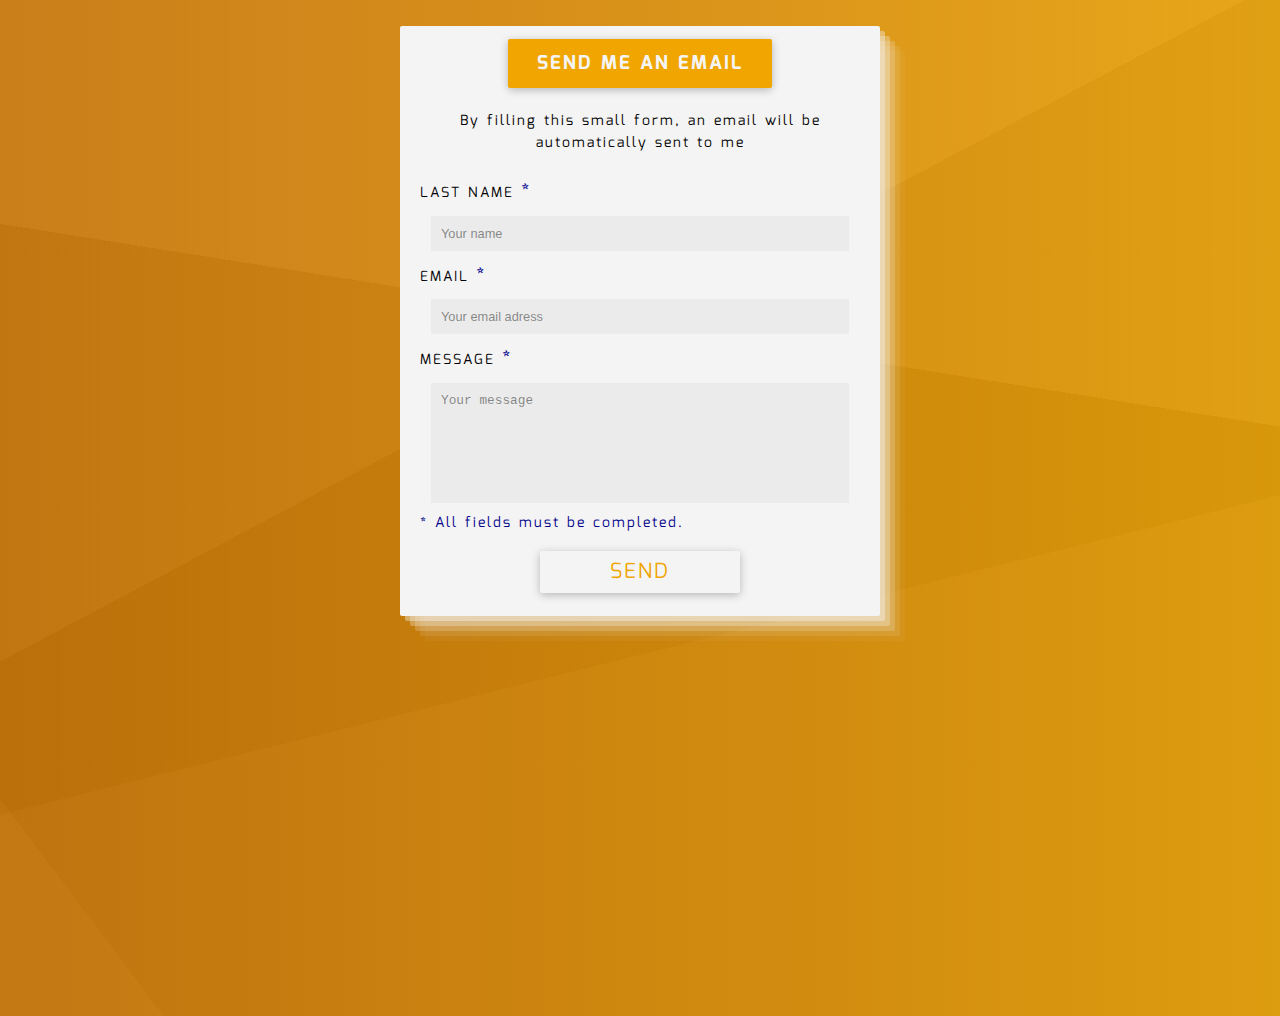
<file: index.html>
<!DOCTYPE html>
<html lang="en">

<head>
    <meta charset="UTF-8" />
    <meta http-equiv="X-UA-Compatible" content="IE=edge">
    <title>Form</title>
    <link rel="preconnect" href="https://fonts.googleapis.com">
    <link rel="preconnect" href="https://fonts.gstatic.com" crossorigin>
    <link href="https://fonts.googleapis.com/css2?family=Gugi&family=Mina&display=swap" rel="stylesheet">
    <link href="css/main.css" rel="stylesheet" />
</head>

<body>

    <form id="contact-form" class="email-form" autocomplete="off">
        <h1 class="email-form__title">Send me an email </h1>
        <p class="email-form__note">By filling this small form, an email will be automatically sent to me</p>
        <label for="name">Last name <span class="span--color">*</span></label>
        <input id="name" type="text" name="name" class="email-form__text" placeholder="Your name"/>
        <p class="comments"></p>
        <label for="email">Email <span class="span--color">*</span></label>
        <input id="email" type="text" name="email" class="email-form__text" placeholder="Your email adress"/>
        <p class="comments"></p>
        <label for="message">Message <span class="span--color">*</span></label>
        <textarea id="message" name="message" class="email-form__textarea" placeholder="Your message"></textarea>
        <p class="comments"></p>
        <p class="form-note span--color">* All fields must be completed.</p>

        <a id="submit" class="email-form__button">Send</a>
    </form>

    <script src="script.js"></script>
</body>

</html>
</file>
<file: css/main.css>
/*RESET*/
*,
::before,
::after {
    box-sizing: border-box;
    margin: 0;
    padding: 0;
}

/********************************************************************************
                                PAGE STYLE
********************************************************************************/
/* variables for general elements */
:root {
    --main-color: #F0A500;
    --second-color: #CF7500;
    --white: #F4F4F4;
    --black: #1A1C20;
    --main-font: 'Mina', sans-serif;
    --display-font: 'Gugi', cursive;
    --shadow: 0 2px 8px rgba(0, 0, 0, 0.26);
    --input-bg-color: #ebebeb;
}

body {
    background-image: linear-gradient(53deg, rgba(249, 249, 249, 0.04) 0%, rgba(249, 249, 249, 0.04) 8%, rgba(133, 133, 133, 0.04) 8%, rgba(133, 133, 133, 0.04) 100%), linear-gradient(152deg, rgba(201, 201, 201, 0.04) 0%, rgba(201, 201, 201, 0.04) 39%, rgba(25, 25, 25, 0.04) 39%, rgba(25, 25, 25, 0.04) 100%), linear-gradient(346deg, rgba(255, 255, 255, 0.04) 0%, rgba(255, 255, 255, 0.04) 39%, rgba(136, 136, 136, 0.04) 39%, rgba(136, 136, 136, 0.04) 100%), linear-gradient(9deg, rgba(0, 0, 0, 0.04) 0%, rgba(0, 0, 0, 0.04) 65%, rgba(244, 244, 244, 0.04) 65%, rgba(244, 244, 244, 0.04) 100%), linear-gradient(90deg, rgb(207, 117, 0), rgb(240, 165, 0));
    height: 110vh;
    font-family: var(--main-font);
    font-size: 0.9rem;
    letter-spacing: 2px;
}

/********************************************************************************
                               FORM STYLE 
********************************************************************************/
.form-hr {
    border: 1px solid var(--main-color);
    width: 20%;
}

.email-form {
    background-color: var(--white);
    padding: 5px 20px;
    margin: 2% auto;
    width: 100%;
    max-width: 480px;
    box-shadow: rgba(244, 244, 244, 0.4) 5px 5px, rgba(244, 244, 244, 0.3) 10px 10px, rgba(244, 244, 244, 0.2) 15px 15px, rgba(244, 244, 244, 0.1) 20px 20px, rgba(244, 244, 244, 0.05) 25px 25px;
    border-radius: 2px;
}

.email-form>* {
    display: block;
    margin: 2% auto;
}

::-webkit-input-placeholder {
    font-size: 1.3em;
}

.email-form__title {
    display: block;
    margin: 2% auto;
    text-align: center;
    font-size: 1.2rem;
    text-transform: uppercase;
    background-color: var(--main-color);
    padding: 2%;
    color: var(--white);
    width: 60%;
    box-shadow: var(--shadow);
    border-radius: 2px;
}

label {
    text-transform: uppercase;
}

.email-form__text {
    border: none;
    outline: none;
    background-color: var(--input-bg-color);
    width: 95%;
    padding: 10px;
    margin: auto;
}

.email-form__text:hover {
    transition: .1s ease-in-out;
}

.email-form__text:focus {
    background-color: var(--white);
    border-bottom: 5px solid var(--main-color);
    transition: .2s ease-in-out;
}

.email-form__textarea {
    background-color: var(--input-bg-color);
    overflow: hidden;
    width: 95%;
    margin: auto;
    padding: 10px;
    height: 120px;
    resize: none;
    outline: none;
    border: none;
}

.email-form__textarea:hover {
    transition: .2s ease-in-out;
}

.email-form__textarea:focus {
    background-color: var(--white);
    border-bottom: 5px solid var(--main-color);
    transition: .2s ease-in-out;
}

.span--color {
    color: darkblue
}

label>.span--color {
    font-size: 1.2rem;
}

.comments {
    color: darkred;
}

.thank-you {
    color: darkgreen;
}

.email-form__note {
    margin: 5%;
    text-align: center
}

.email-form__button {
    text-align: center;
    width: 200px;
    color: var(--main-color);
    background-color: var(--white);
    font-size: 1.3rem;
    text-transform: uppercase;
    margin: 4% auto;
    padding: 1%;
    box-shadow: var(--shadow);
    border-radius: 2px;
}

.email-form__button:hover {
    box-shadow: rgba(0, 0, 0, 0.4) 0px 2px 4px, rgba(0, 0, 0, 0.3) 0px 7px 13px -3px, rgba(0, 0, 0, 0.2) 0px -3px 0px inset;
    cursor: pointer;
    transition: .5s ease-in-out;
    background-color: var(--main-color);
    color: var(--white);
    
}

.email-form__text::placeholder, .email-form__textarea::placeholder {
    font-size: .8rem;
    color: rgba(26,28,32,0.5);
}
</file>
